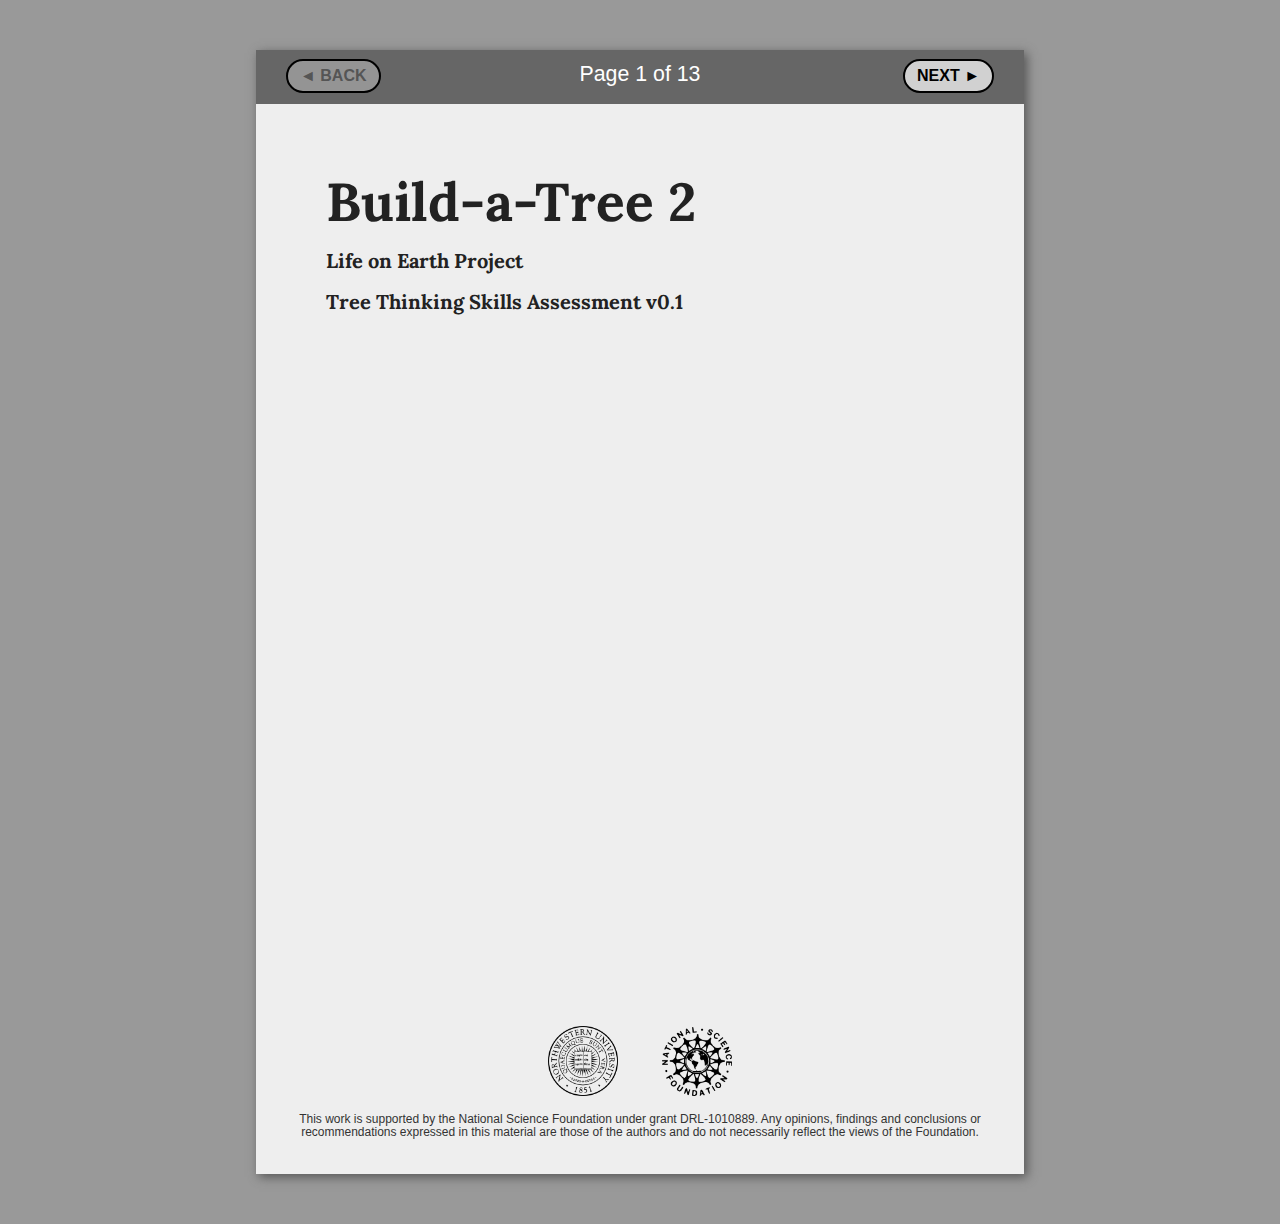
<file: bat/index.html>
<!DOCTYPE html> 
<html> 
<head> 
   <title>Build-a-Tree Assessment</title>
   <meta charset="utf-8">
   <meta name="apple-mobile-web-app-capable" content="yes">
   <meta name="viewport" content="initial-scale=1.0, maximum-scale=1.0, user-scalable=no">
   <script type="text/javascript" src="../js/main.js"></script>
   <link rel="stylesheet" href="../css/main.css" type="text/css">
   <link rel="stylesheet" href="../css/print.css" type="text/css" media="print">
   <link rel="stylesheet" href='http://fonts.googleapis.com/css?family=Lora:400,400italic,700,700italic' type='text/css'>
</head>

<body onload="startup();">
<!-- Dilemma of trait versus features (look at Mayers's questions) -->
<!--
It�s very important that you give your best answer to every question. Be sure to
provide an explanation for your answers when you�re asked to. Even if you�re not
sure of your answer, give the best explanation you can. We want to understand
how you think about these diagrams. -->

<div class="content">
   
   <button id="back-button" onclick="backPage();">&#x25C4; BACK</button>
   <button id="next-button" onclick="nextPage();">NEXT &#x25BA;</button>
   <div id="page-number">Page 1</div>

  <!-- Title page -->
   <div class="page">
      <h1 style="font-size: 40pt;">Build-a-Tree 2</h1>
      <h2>Life on Earth Project</h2>
      <h2>Tree Thinking Skills Assessment v0.1</h2>
         
      <div class="logos">
         <img src="../images/northwestern.png" style="width: 70px; margin: 20px;">
         <img src="../images/NSF.png" style="width: 70px; margin: 20px;">
      </div>
      
      <div class="footer">
         This work is supported by the National Science Foundation under grant
         DRL-1010889. Any opinions, findings and conclusions or recommendations
         expressed in this material are those of the authors and do not
         necessarily reflect the views of the Foundation. 
      </div>
   </div>
   
   
   <div class="page">
      <h1>Participant Information</h1>
      <table class="info-form">
         <tr>
            <td class="label"><label for="first-name">Today's Date</label></td>
            <td colspan="2"><input type="text" name="current-date" id="current-date" required="required"></td>
         </tr>
         <tr>
            <td class="label"><label for="first-name">First Name</label></td>
            <td colspan="2"><input type="text" placeholder="First" name="first-name" id="first-name" required="required"></td>
         </tr>
         <tr>
            <td class="label"><label for="student-id">Family ID</label></td>
            <td colspan="2"><input type="text" placeholder="" name="student-id" id="student-id" required="required"></td>
         </tr>
         <tr>
            <td class="label"><label for="age">Age</label></td>
            <td colspan="2"><input type="text" placeholder="" name="age" id="age" required="required"></td>
         </tr>
         <tr>
            <td class="label"><label for="grade-level">Grade</label></td>
            <td colspan="2">
               <select id="grade-level" name="grade-level" required="required">
                  <option value=""></option>
                  <option value="6">6th</option>
                  <option value="7">7th</option>
                  <option value="8">6th</option>
                  <option value="9">6th</option>
                  <option value="10">6th</option>
                  <option value="11">6th</option>
                  <option value="12">6th</option>
                  <option value="ugrad">Undergraduate</option>
                  <option value="other">Other</option>
               </select>
            </td>
         </tr>
         <tr>
            <td class="label"><label for="sex">Sex</label></td>
            <td colspan="2">
               <select id="sex" name="sex" required="required">
                  <option value=""></option>
                  <option value="F">Female</option>
                  <option value="M">Male</option>
               </select>
            </td>
         </tr>

         <tr>
            <td class="label"><label for="race-ethnicity">Race&nbsp;/&nbsp;Ethnicity</label></td>
            <td colspan="2">(check all that apply)</td>
         </tr>
         <tr>
            <td></td>
            <td>
               <input type="checkbox" name="race-ethnicity" value="mex">Native American<br>
               <input type="checkbox" name="race-ethnicity" value="mex">Pacific Islander<br>
               <input type="checkbox" name="race-ethnicity" value="mex">Asian American<br>
               <input type="checkbox" name="race-ethnicity" value="mex">White (Caucasian)<br>
            </td>
            <td>
               <input type="checkbox" name="race-ethnicity" value="mex">Mexican American or Chicano<br>
               <input type="checkbox" name="race-ethnicity" value="mex">Puerto Rican<br>
               <input type="checkbox" name="race-ethnicity" value="mex">Other Latin American<br>
               <input type="checkbox" name="race-ethnicity" value="mex">Black or African American<br>
            </td>
         </tr>
         <tr>
            <td class="label"><label for="other-race-ethnicity">Other</label></td>
            <td colspan="2"><input type="text" name="other-race-ethnicity" id="other-race-ethnicity"></td>
         </tr>
      </table>
   </div>
   
   

   <!-- Learning objectives -->
   <div class="page">
      <h1>
         Build-a-Tree 2: Learning Objectives
      </h1>
      <ol class="objectives">
         <li>All living things on Earth are related.</li>
         <li>All living things on Earth, <b>including humans</b>, are related.</li>
         <li>All living things on Earth are related because they share <b>ancestors</b> in common.</li>
         <li>Some kinds of living things are more closely related than others.</li>
         <li style="text-decoration: line-through;">Living things are more closely related if they share a more recent ancestor in common.</li>
         <li>Living things <b>inherit traits</b> from their ancestors.</li>
         <li>Some kinds of living things have <b>inherited traits</b> that others do not.</li>
         <li style="text-decoration: line-through;">Sometimes organisms that <b>look different</b> can be closely related.</li>
         <li style="text-decoration: line-through;">Sometimes organisms that <b>look similar</b> can be distantly related.</li>
         <li>Tree diagrams are used to represent evolutionary relationships among organisms.</li>
         <li style="text-decoration: line-through;">Branches in the tree represent points at which groups of organisms separated.</li>
         <li>All organisms connected "above" a branching point share inherited traits.</li>
         <li style="text-decoration: line-through;">Clades can be rotated around branching points without altering the meaning of the tree (i.e. the left-to-right ordering of tips is not important).</li>
      </ol>
   </div>
   
   
   <!-- PAGE 6, testing learning goals TS5 and ST1:
   TS5 - All organisms connected �above� a branching point share traits (revisit wording).
   ST1 - Evolutionary relationships are determined by traits that are shared by some
   groups of living things, and not by others. -->
   <div class="page">
      
      <div class="stimulus">
         A team of scientists working in Brazil found many different kinds of plants and
         animals. They made this picture of some of some of them.
         <img src="figures/figure4.1.png" style="width: 3.8in;" class="figure">
      
      <!-- this is an image of a cladogram with fruit trees, piranhas, lizards, sloths, and bats. -->   
      </div>
      
      
      <div class="item" id="item2.3">
         <div class="prompt">
            <b>Item 1a:</b> What do you think this picture shows?
         </div>
            
         <textarea id="item3" placeholder="Enter your response here"></textarea>
      </div>
      
      
      <div class="item" id="item2.4">
         <div class="prompt">
            <b>Item 1b:</b> What do you think the lines in this picture mean?
         </div>
            
         <textarea placeholder="Enter your response here"></textarea>
      </div>
      
      
      <div class="item" id="item2.9">
         <div class="prompt">
            <b>Item 1c:</b> Do you think that humans belong in this picture?  Why or why not?
         </div>
            
         <textarea id="item3" placeholder="Enter your response here"></textarea>
      </div>
      
   </div>
   
   <div class="page">
      
      <div class="stimulus">
         Consider the same picture that the team of scientists in Brazil made.
         
      <!-- this is an image of a cladogram with fruit trees, piranhas, lizards, sloths, and bats. -->   
         <img src="figures/figure4.1.png" style="width: 4in;" class="figure">
      </div>
      
      <div class="item" id="item2.5">
         <div class="prompt">
            <b>Item 2a:</b> Which of these living things have a <b>backbone</b>?
            <i>Check all that apply.</i>
         </div>
            
         <ol class="check-all three-columns">
            <li>None</li>
            <li>Fruit Trees</li>
            <li>Piranhas</li>
            <li>Lizards</li>
            <li>Sloths</li>
            <li>Bats</li>
         </ol>
      </div>
      

      <div class="item" id="item2.6">
         <div class="prompt">
            <b>Item 2b:</b> Which of these living things have an <b>amniotic sac</b>?
            <i>Check all that apply.</i>
         </div>
            
         <ol class="check-all three-columns">
            <li>None</li>
            <li>Fruit Trees</li>
            <li>Piranhas</li>
            <li>Lizards</li>
            <li>Sloths</li>
            <li>Bats</li>
         </ol>
      </div>     

      
      <div class="item" id="item2.7">
         <div class="prompt">
            <b>Item 2c:</b> Which of these living things have <b>DNA</b>?
            <i>Check all that apply.</i>
         </div>
            
         <ol class="check-all three-columns">
            <li>None</li>
            <li>Fruit Trees</li>
            <li>Piranhas</li>
            <li>Lizards</li>
            <li>Sloths</li>
            <li>Bats</li>
         </ol>
      </div>     
   </div>
   
   
   <div class="page">
      <div class="stimulus">
         Ancestors are parents, grandparents, great-grandparents, great-great
         grandparents, going back and back in time.
         
         Here are some ideas that other people had about ancestors of living things.
         
         How much do you disagree or agree with their ideas?
      </div>
      <div class="prompt">
      </div>

      <table class="likert">
         <tr>
            <td class="prompt"><b>Some people said that...</b></td>
            <th>Strongly<br>Agree</th>
            <th>Agree</th>
            <th>Neutral</th>
            <th>Disagree</th>
            <th>Strongly<br>Disagree</th>
         </tr>
         <tr>
            <td class="prompt">
               3a. RABBITS and LIZARDS had the same ancestor a long, long time ago.
            </td>
            <td></td> <td></td> <td></td> <td></td> <td></td>
         </tr>
         <tr>
            <td class="prompt">
               3b. HUMANS and MUSHROOMS had the same ancestor a long, long time ago.
            </td>
            <td></td> <td></td> <td></td> <td></td> <td></td>
         </tr>
         <tr>
            <td class="prompt">
               3c. MICE and RATS had the same ancestor a long, long time ago.
            </td>
            <td></td> <td></td> <td></td> <td></td> <td></td>
         </tr>
         <tr>
            <td class="prompt">
               3d. BEARS and SUNFLOWERS had the same ancestor a long, long time ago.
            </td>
            <td></td> <td></td> <td></td> <td></td> <td></td>
         </tr>
         <tr>
            <td class="prompt">
               3e. ALL living things had the same ancestor a long, long time ago.
            </td>
            <td></td> <td></td> <td></td> <td></td> <td></td>
         </tr>
      </table>
   </div>


   <!-- PAGE 1, testing learning goal TS1: Tree diagrams are used to
   represent evolutionary relationships among organisms.  -->   
   <div class="page">
      <div class="stimulus">
         Dr. Suarez studies insects. She showed this picture to some other
         scientists as part of a presentation.
         
         <!-- this is a picture of insects -->
         <img src="figures/figure1.1.png" style="width: 4in;" class="figure">
      </div>
      
      <div class="item" id="item1.1">
      
         <div class="prompt">
            <b>Item 4a:</b> What do you think Dr. Suarez is trying to communicate with this picture?
            <i>Check all that apply.</i>
         </div>
            
         <ol class="check-all">
            <li>Butterflies and fleas share traits that beetles and fleas do not share.</li>
            <li>Some of these insects look similar to one another.</li>
            <li>All of these insects share an ancestor in common.</li>
            <li>Some of these insects eat other types of insects.</li>
            <li>Flies, fleas, and butterflies all have silky glands.</li>
            <li>All of these insects are about the same size.</li>
         </ol>
         
         
         <div class="prompt">
            <b>Item 4b:</b> Based on this picture, which two types of insect are most closely related?
         </div>
         
         <ol class="check-one two-columns">
            <li>Flies and Beetles</li>
            <li>Flies and Termites</li>
            <li>Flies and Dragonflies</li>
            <li>Flies and Butterflies</li>
         </ol>
      </div>
   </div>
   
      <!-- page 2, testing learning goals TS2 and SA9 primarily and TS3 secondarily:
      TS2- Branches in the tree represent points at which groups of organisms separated.
      SA9 - Some kinds of living things are more closely related than others.
      TS3 - Groups of different kinds of living things are more closely related if they share a
      more recent common ancestor.
      -->   
   <div class="page">
      
      <div class="stimulus">
         This picture shows some types of animals. 

         <img src="figures/figure3.2.png" style="width: 5in;" class="figure">
      </div>
      
      <div class="prompt">
         <b>Item 5a:</b> Based on this picture, which two types of animals are most closely related?
      </div>
         
      <ol class="check-one two-columns">
         <li>Rodents and Sharks</li>
         <li>Rodents and Ray-finned Fishes</li>
         <li>Rodents and Amphibians</li>
         <li>Rodents and Crocodiles</li>
      </ol>
      
      <div class="prompt">
         <b>Item 5b:</b> According to the picture, which of the following traits do Amphibians have?
         <i>Check all that apply.</i>
      </div>
         
      <ol class="check-all two-columns">
         <li>Four limbs</li>
         <li>Hair</li>
         <li>Amniotic egg</li>
         <li>Two post-orbital fenestrae</li>
         <li>Vertebrae</li>
         <li>Bony skeleton</li>
      </ol>
      
   </div>
   

   
   
   <div class="page">
      
      <div class="stimulus">
         Here is the same picture again.
         <img src="figures/figure3.2.png" style="width: 5in;" class="figure">
      </div>
      
      <div class="prompt">
         <b>Item 6a:</b> What is a picture like this useful for?
      </div>
      
      <ol class="check-one">
         <li>Showing evolutionary relationships</li>
         <li>Showing food webs</li>
         <li>Showing endangered species</li>
         <li>Showing natural habitats</li>
      </ol>
      
      <div class="prompt">
         <b>Item 6b:</b> Which of the following traits is NOT shared by Amphibians and Birds? 
      </div>
         
      <ol class="check-one two-columns">
         <li>Amniotic egg</li>
         <li>Four limbs</li>
         <li>Bony skeleton</li>
         <li>Vertebrae</li>
      </ol>
         
      <div class="prompt">
         <b>Item 6c:</b> Which of the following TWO traits are shared by both Amphibians and Birds?
      </div>
         
      <ol class="check-one two-columns">
         <li>Bony skeleton and amniotic egg</li>
         <li>Four limbs and hair</li>
         <li>Bony skeleton and four limbs</li>
         <li>Hair and two post-orbital fenestrae</li>
      </ol>
   </div>
   
   <!-- PAGE 4, testing learning goals ST1, ST2, and TS5:
   ST1 - Evolutionary relationships are determined by traits that are shared by some groups of
   living things and not others.
   ST2 - Traits are inherited from shared ancestors (homologous characters; synapomorphies).
   TS5 - All organisms "above" a branching point share traits.-->   
   <div class="page">
      
      <div class="stimulus">
         We asked some other people: <i>Why do Rabbits and Rodents both have hair?</i> <br>         
      </div>
      
      <div class="stimulus" style="text-align: center;">
         <img src="figures/rabbit.png" style="margin: 20px;">
         <img src="figures/rat.png" style="margin: 20px;">
      </div>

      <div class="prompt">
         How much do you agree or disagree with each of their ideas below?
      </div>
      
      <table class="likert">
         <tr>
            <td class="prompt"><b>Some people said:</b></td>
            <th>Strongly<br>Agree</th>
            <th>Agree</th>
            <th>Neutral</th>
            <th>Disagree</th>
            <th>Strongly<br>Disagree</th>
         </tr>
         <tr>
            <td class="prompt">
               7a. Someone or some thing created rabbits and rodents with hair.
            </td>
            <td></td> <td></td> <td></td> <td></td> <td></td>
         </tr>
         <tr>
            <td class="prompt">
               7b. Rabbits and rodents had an ancestor in common that had hair.
            </td>
            <td></td> <td></td> <td></td> <td></td> <td></td>
         </tr>
         <tr>
            <td class="prompt">
               7c. Rabbits and rodents have hair because they are mammals and all mammals have hair.
            </td>
            <td></td> <td></td> <td></td> <td></td> <td></td>
         </tr>
         <tr>
            <td class="prompt">
               7d. Rabbits and rodents are actually not related, they both developed hair independently.
            </td>
            <td></td> <td></td> <td></td> <td></td> <td></td>
         </tr>
         <tr>
            <td class="prompt">
               7e. Rabbits and rodents both need hair to survive.
            </td>
            <td></td> <td></td> <td></td> <td></td> <td></td>
      </table>
   </div>
   

   
   <!-- PAGE 5, testing learning goal TS4 primarily, TS2 secondarily:
   TS4 - Clades can be rotated around separation points without altering the
   meaning of the tree (i.e. the left-to-right ordering of tips is not important.
   TS2 - Branches in the tree represent points at which groups of organisms separated.)-->
   <div class="page">
      
      <div class="stimulus">
         Look at this picture.
         
         <!-- this is a picture of a cladogram with a jellyfish, goldfish, lizard, alligator
         and pigeon-->
         <img src="figures/figure2.1.png" style="width: 3in;" class="figure">
      </div>
      
      <div class="item" id="item2.2">
         <div class="prompt">
               <b>Item 8:</b> Which of the following pictures shows the exact same <i>relationships</i>?
         </div>
            
         <ol class="check-one two-columns">
            
         <!-- these are all pictures cladograms depicting a jellyfish, goldfish, lizard, alligator
         and pigeon-->
            <li><img src="figures/figure2.2.png" style="width: 2in;"></li>
            <li><img src="figures/figure2.3.png" style="width: 2in;"></li>
            <li><img src="figures/figure2.4.png" style="width: 2in;"></li>
            <li><img src="figures/figure2.5.png" style="width: 2in;"></li>
            <li><img src="figures/figure2.6.png" style="width: 2in;"></li>
         </ol>
      </div>
   </div>
   
   
   <!-- PAGE 8, testing learning goals ST6 and ST5:
   ST6 - Sometimes organisms that look similar can be distantly related (homoplastic characters).
   ST5 - Sometimes organisms that look different can be closely related.-->
   <div class="page">
      
      <div class="stimulus">
         This is a picture of a shark, dolphin, and moose. 
         <img src="figures/figure5.1.png" style="width: 5.5in;" class="figure">

         We asked some other people: "How are dolphins, shark, and moose related?" <br>
         <i>How much do you disagree or agree with their ideas?</i>
      </div>
      
      <table class="likert">
         <tr>
            <td class="prompt"><b>Some people said that...</b></td>
            <th>Strongly<br>Agree</th>
            <th>Agree</th>
            <th>Neutral</th>
            <th>Disagree</th>
            <th>Strongly<br>Disagree</th>
         </tr>
         <tr>
            <td class="prompt">
            9a. Dolphins and sharks are most closely related because they live in the
            sea and look similar to one another.
            </td>
            <td></td> <td></td> <td></td> <td></td> <td></td>
         </tr>
         <tr>
            <td class="prompt">
            9b. Moose and dolphins are most closely related because they share
            traits like mammary glands and hair.
            </td>
            <td></td> <td></td> <td></td> <td></td> <td></td>
         </tr>
         <tr>
            <td class="prompt">
            9c. Moose and dolphins are NOT related.
            </td>
            <td></td> <td></td> <td></td> <td></td> <td></td>
         </tr>
         <tr>
            <td class="prompt">
            9d. Moose and dolphins are most closely related because they have a more
            recent common ancestor than dolphins and sharks.
            </td>
            <td></td> <td></td> <td></td> <td></td> <td></td>
         </tr>
         <tr>
            <td class="prompt">
            9e. Dolphins, sharks, and moose did not evolve from a common ancestor.
            </td>
            <td></td> <td></td> <td></td> <td></td> <td></td>
         </tr>
         <tr>
            <td class="prompt">
            9f. Dolphins, sharks, and moose were all created around the same time.
            </td>
            <td></td> <td></td> <td></td> <td></td> <td></td>
         </tr>
         <tr>
            <td class="prompt">
            9g. Dolphins, sharks, and moose are all related because all living things
            on Earth are related. 
            </td>
            <td></td> <td></td> <td></td> <td></td> <td></td>
         </tr>
      </table>
   </div>

      <!-- page 9, testing learning goals TS2 and TS3:
      TS2 - Branches in the tree represent points at which groups of organisms separated.
      TS3 - Groups of different kinds of living things are more closely related if they share
      a more recent common ancestor.-->
   <!--
   <div class="page">
      
      <div class="stimulus">
         Consider four types of animals: A, B, C, and D.
         <ul>
            <li>A and B shared an ancestor in common 1.5 million years ago.</li>
            <li>C shared an ancestor with A and B over 10 million years ago.</li>
            <li>D shared an ancestor with A, B, and C over 80 million years ago.</li>
         </ul>
      </div>
      <div class="prompt">
         <b>Item 10a:</b> Using this information, which picture shows the correct
         relationships for these animals?
      </div>
      <ol class="check-one two-columns">
         <li><img src="figures/figure6.1.png" style="width: 150px;"></li>
         <li><img src="figures/figure6.2.png" style="width: 150px;"></li>
         <li><img src="figures/figure6.3.png" style="width: 150px;"></li>
         <li><img src="figures/figure6.4.png" style="width: 150px;"></li>
      </ol>
   </div>      
   -->

   <div class="page">
      <h1>All finished!</h1>
      <h2>Thanks again for helping us test our exhibit.</h2>
   </div>
   
   
   <div id="status">Saving...</div>
</div>
   
</body>
</html>
</file>
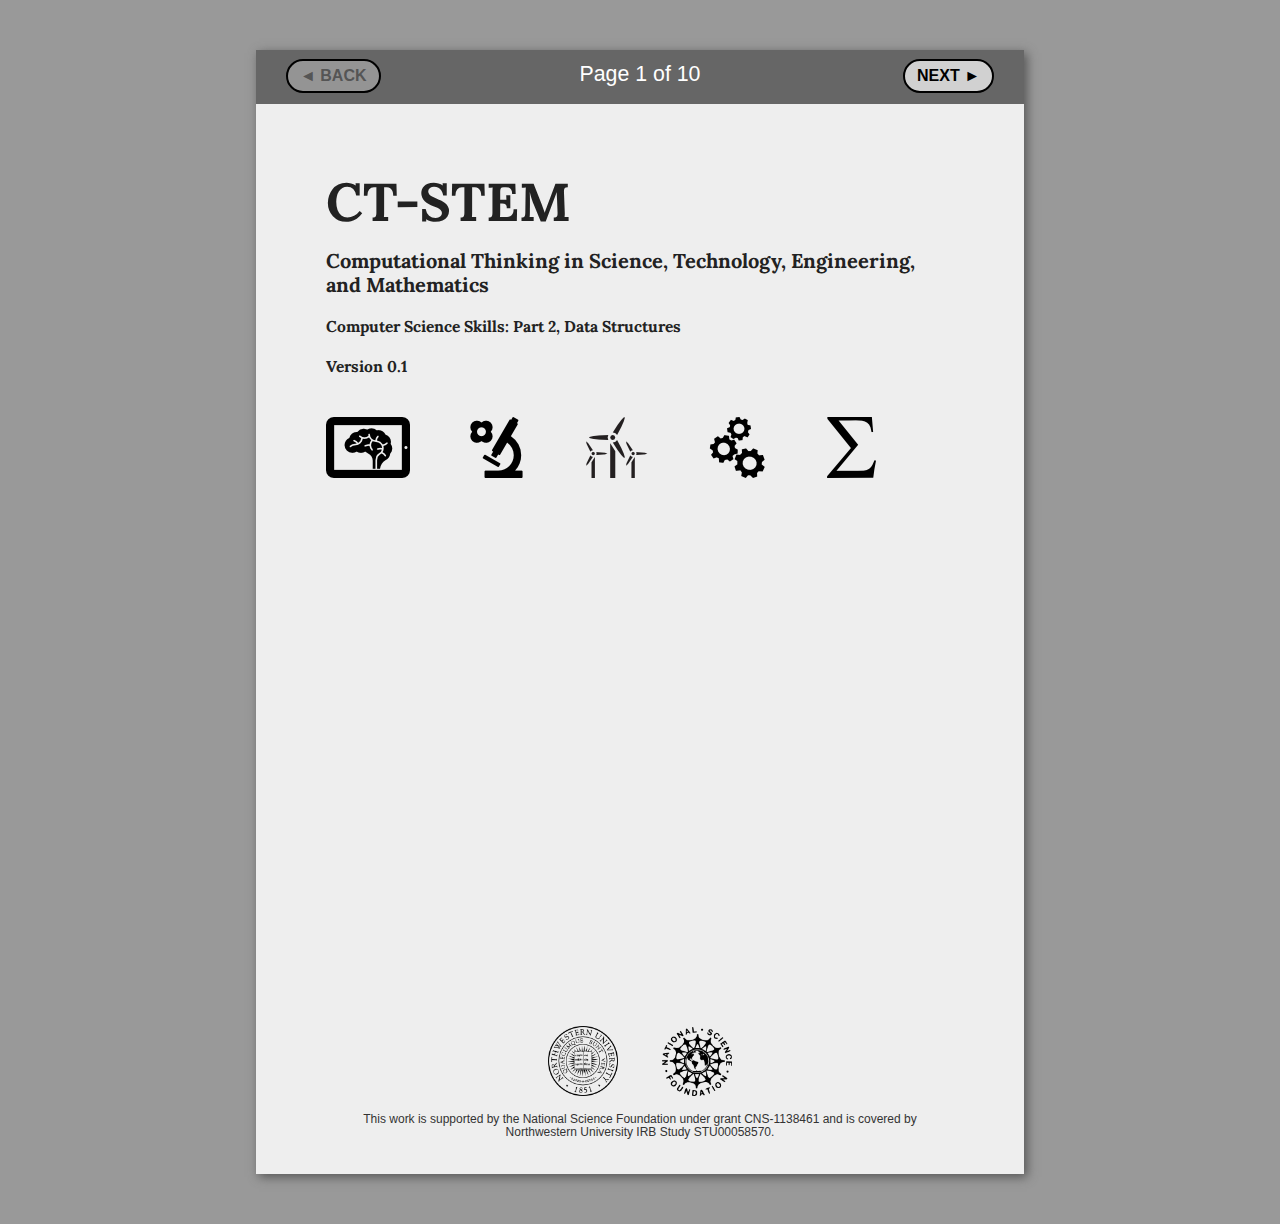
<file: ct-stem/cs2.html>
<!DOCTYPE html> 
<html> 
<head> 
   <title>CT-STEM Assessment</title>
   <meta charset="utf-8">
   <meta name="apple-mobile-web-app-capable" content="yes">
   <meta name="viewport" content="initial-scale=1.0, maximum-scale=1.0, user-scalable=no">
   <script type="text/javascript" src="../js/main.js"></script>
   <link rel="stylesheet" href="../css/main.css" type="text/css">
   <link rel="stylesheet" href="../css/print.css" type="text/css" media="print">
   <link rel="stylesheet" href='http://fonts.googleapis.com/css?family=Lora:400,400italic,700,700italic' type='text/css'>
</head>

<body onload="startup();">

<div class="content">
   
   <button id="back-button" onclick="backPage();">&#x25C4; BACK</button>
   <button id="next-button" onclick="nextPage();">NEXT &#x25BA;</button>
   <div id="page-number">Page 1</div>

  <!-- Title page -->
   <div class="page">
      <h1 style="font-size: 40pt;">CT-STEM</h1>
      <h2>Computational Thinking in Science, Technology, Engineering, and Mathematics</h2>
      <h3>Computer Science Skills: Part 2, Data Structures</h3>
      <h3>Version 0.1</h3>  <br>
      <img src="figures/logo.png">
         
      <div class="logos">
         <img src="../images/northwestern.png" style="width: 70px; margin: 20px;">
         <img src="../images/NSF.png" style="width: 70px; margin: 20px;">
      </div>
      
      <div class="footer">
         This work is supported by the National Science Foundation under grant
         CNS-1138461 and is covered by <br>Northwestern University IRB Study STU00058570.
      </div>
   </div>
   
   
<!-- ======================================================================= -->   
   <div class="page">
      <h1>Student Information</h1>
      <table class="info-form">
         <tr>
            <td class="label"><label for="first-name">First Name</label></td>
            <td colspan="2"><input type="text" placeholder="First" name="first-name" id="first-name" required="required"></td>
         </tr>
         <tr>
            <td class="label"><label for="last-name">Last Name</label></td>
            <td colspan="2"><input type="text" placeholder="Last" name="last-name" id="last-name" required="required"></td>
         </tr>
         <tr>
            <td class="label"><label for="first-name">Email</label></td>
            <td colspan="2"><input type="email" placeholder="name@myemail.com" name="email" id="email"></td>
         </tr>
         <tr>
            <td class="label"><label for="student-id">Student ID</label></td>
            <td colspan="2"><input type="text" placeholder="" name="student-id" id="student-id" required="required"></td>
         </tr>
         <tr>
            <td class="label"><label for="school-name">School Name</label></td>
            <td colspan="2"><input type="text" placeholder="" name="school-name" id="school-name" required="required"></td>
         </tr>
         <tr>
            <td class="label"><label for="grade-level">Grade</label></td>
            <td colspan="2">
               <select id="grade-level" name="grade-level" required="required">
                  <option value=""></option>
                  <option value="6">6th</option>
                  <option value="7">7th</option>
                  <option value="8">6th</option>
                  <option value="9">6th</option>
                  <option value="10">6th</option>
                  <option value="11">6th</option>
                  <option value="12">6th</option>
                  <option value="ugrad">Undergraduate</option>
                  <option value="other">Other</option>
               </select>
            </td>
         </tr>
         <tr>
            <td class="label"><label for="birthdate">Date of Birth</label></td>
            <td colspan="2"><input type="text" placeholder="mm/dd/yyyy" pattern="[0-9]{2}/[0-9]{2}/[0-9]{4}" name="birthdate" id="birthdate" required="required"></td>
         </tr>
         <tr>
            <td class="label"><label for="sex">Sex</label></td>
            <td colspan="2">
               <select id="sex" name="sex" required="required">
                  <option value=""></option>
                  <option value="F">Female</option>
                  <option value="M">Male</option>
               </select>
            </td>
         </tr>

         <tr>
            <td class="label"><label for="race-ethnicity">Race&nbsp;/&nbsp;Ethnicity</label></td>
            <td colspan="2">(check all that apply)</td>
         </tr>
         <tr>
            <td></td>
            <td>
               <input type="checkbox" name="race-ethnicity" value="mex">Native American<br>
               <input type="checkbox" name="race-ethnicity" value="mex">Pacific Islander<br>
               <input type="checkbox" name="race-ethnicity" value="mex">Asian American<br>
               <input type="checkbox" name="race-ethnicity" value="mex">White (Caucasian)<br>
            </td>
            <td>
               <input type="checkbox" name="race-ethnicity" value="mex">Mexican American or Chicano<br>
               <input type="checkbox" name="race-ethnicity" value="mex">Puerto Rican<br>
               <input type="checkbox" name="race-ethnicity" value="mex">Other Latin American<br>
               <input type="checkbox" name="race-ethnicity" value="mex">Black or African American<br>
            </td>
         </tr>
         <tr>
            <td class="label"><label for="other-race-ethnicity">Other</label></td>
            <td colspan="2"><input type="text" name="other-race-ethnicity" id="other-race-ethnicity"></td>
         </tr>
      </table>
   </div>
 

<!-- ======================================================================= -->   
   <div class="page">
      <h2>Data Structures</h2>
      <p>
         In computer programming, a <u>data structure</u> is a way of organizing
         information. There are many different kinds of data
         structures, but two of the most fundamental data structures are <u>lists</u>
         and <u>lookup tables</u>. For this test, you will read a brief
         description of these two data structures and then answer some questions
         about them. <br>
         <b>Even if you've never done any computer programming before, there are
         important clues on this page that will help you answer the questions.</b>
      </p>
      
      <!-- add visualization of structures -->
      <h2>Lists</h2>
      <p>
         A <u>list</u>  is a type of data structure that stores information in a
         sequence in a computer's memory. For example, if you wanted a computer
         program to keep track of items in an online shopping cart, you might
         place each item in a list. 
      </p>
      <div style="text-align: center;">
         <img src="figures/list.png" style="width: 400px;">
      </div>
      <p>
         A list is a good data structure if you need to process many items
         one at a time. It is also efficient to retrieve the item stored at a
         particular position in the list. For example, this computer code would
         get the item at position 4 in the shopping cart.
         <pre>
            print shopping-cart[4] </pre>
      </p>
      <p>
         However, lists are not efficient for searching for an item if you
         don't know its position ahead of time. To search in a list
         you would have to write a program to examine every item, one at a time.
      </p>
      
      <h2>Lookup Tables</h2>
      <p>
         <img src="figures/map.png" style="float: right; width: 150px; margin-left: 10px;">
         A <u>lookup table</u> is a type of data structure that stores items by
         names (or key) rather than by position.
         
         Each entry in a lookup table consists of a key and a value.
         
         For example, you might want to store the cost of each item in your
         shopping cart. This computer code would print out the cost of an apple
         in your cart.
         <pre>
            print shopping-cart["apple"]
         </pre>
         With a lookup table it is efficient to find an item by its name.
         However, unlike a list, the items are not stored in any particular
         order.
      </p>
   </div>
   

   
<!-- ======================================================================= -->   
   <div class="page">
      
      <div class="stimulus">
         <img src="figures/test_tube.png" style="float: right; margin-left: 10px;">
         <b>Item 1a:</b> A scientist is studying the acidity of sea water.
         She has entered 500 measurements into a computer over the past year.
         If she wants to know the minimum, maximum, and average value of all
         of her measurements, what data structure should she use and why?
      </div>
      
      <ol class="check-one">
         <li>A list because the order of the measurements is important.</li>
         <li>A lookup table because it is efficient to look up a measurement by its name or key value.</li>
         <li>A list because it is good for processing each measurement one at a time.</li>
         <li>A lookup table because the order of the measurements is not important.</li>
      </ol>
      
      <br><br><br>
      <div class="stimulus">
         <img src="figures/stars.png" style="float: right; margin-left: 20px;">
         <b>Item 1b:</b> An astrophysicist need to be able to efficiently find the mass of
         different stars based on their names. She has a dataset of over
         300,000 stars. Which data structure should she use to store this
         information and why?
      </div>

      <ol class="check-one">
         <li>A list because the order of the stars is important.</li>
         <li>A lookup table because it is efficient to look up a star by its name or key value.</li>
         <li>A list because it is good for processing each value one at a time.</li>
         <li>A lookup table because the order of the values is not important.</li>
      </ol>
      
   </div>



   
<!-- ======================================================================= -->   
   <div class="page">
      
      <div class="stimulus">
         <img src="figures/flower.png" style="float: right; margin-left: 20px;">
         <b>Item 2:</b> A biologist is studying the flowering times of different plants
         based on environmental conditions. He wants to know how many plants in
         his greenhouse flowered in the first 10 days of his study, so he wrote
         this computer program:
         <pre>
            var count = 0
            for i from 0 to flower_times.length:
               if flower_times[i] &lt;= 10 then:
                  count = count + 1
            print count
         </pre>
      </div>
      
      <div class="prompt">
         Looking at his program, which data structure did he use?
      </div>
         
      <ol class="check-one">
         <li>A lookup table because he's looking up each item by name.</li>
         <li>A list because he's looking up each item by position.</li>
         <li>A lookup table because the order of the items is not important.</li>
         <li>A lookup table because lists are not efficient for searching for items if you don't know their posistions ahead of time.</li>
      </ol>
   </div>
   

   
   
<!-- ======================================================================= -->   
   <div class="page">
      
      <p>
         Data structures can be <u>nested</u>. This means that one data
         structure can contain another. For example, a list could contain other
         lists, a list could contain lookup tables, a lookup table could contain
         lists, and so on. For many any interesting problem, scientists will
         make use of nested data structures. 
      </p>
      <br>
      <br>

      <div class="stimulus">
         <img src="figures/blood_pressure.png" style="float: right; margin-left: 20px;">
         A team of researchers is studying the effects of a new
         drug on patients with heart disease. Each patient is represented with a
         coded ID number (for example "AR-00138"). Once every month, patients
         record their blood pressure and upload it to a database.
      </div>
      <br>
         
      <div class="prompt">
         <b>Item 3:</b> What data structure should the researchers use to
         efficiently see how any one patient's blood pressure has changed over
         time?
      </div>
      
      <ol class="check-one">
         <li>A list with one item for each patient. Each item in the list is
         another list that contains blood pressure readings for that
         patient.</li>
         <li>A lookup table with one item for each patient ID number. Each item
         in the lookup table is a list of blood pressure readings for that
         patient.</li>
         <li>A list with one item for each reading taken in the study. Each item
         is a lookup table from patient ID number to blood pressure
         reading.</li>
         <li>A lookup table with one item for each blood pressure value taken
         during the study. Each item is a list of patient ID numbers that had
         that blood pressure value.</li>
      </ol>
   </div> 
      

   
<!-- ======================================================================= -->   
   <div class="page">
      <div class="stimulus">
         <img src="figures/earthquake.png" style="float: right; margin-left: 20px;">
         A civil engineer is using a computer simulation to test how well different building materials
         withstand earthquakes. She wrote this computer program to find out how frequenly brick materials
         failed in an earthquake.
      </div>

      <pre>
         var failures = 0
         for each test in materials["brick"]:
            if test &lt; 0.85 then:
               failures = failures + 1
         print failures
      </pre>
      
      <div class="prompt">
         <b>Item 4:</b> What data structures is she using?
      </div>
      <ol class="check-one">
         <li>A lookup table that contains a list of test results for each material.</li>
         <li>A list that contains a list of test results for each material.</li>
         <li>A lookup table that contains a lookup table of test results for each material.</li>
         <li>A list that contains a lookup table of test results for each material.</li>
      </ol>
   </div>
   

   
<!-- ======================================================================= -->   
   <div class="page">
      <div class="stimulus">
         A biologist is studying the beak sizes of a type of finch living on a
         small island. A sample of his data is shown below.
         <style>
            table.data-table {
               border: 1px solid black;
               width: 4in;
               padding: 10px;
               margin: 20px 0 20px 80px;
               background-color: white;
            }
            table.data-table td, th {
               text-align: center;
            }
         </style>
         <table class="data-table">
            <tr>
               <th>Year</th>
               <th>Month</th>
               <th>Finch_ID</th>
               <th>Sex</th>
               <th>Beak_Size (mm)</th>
            </tr>
            <tr> <td>2008</td> <td>01</td> <td>F113</td> <td>Male</td> <td>10</td> </tr>
            <tr> <td>2008</td> <td>01</td> <td>F119</td> <td>Male</td> <td>6.2</td> </tr>
            <tr> <td>2008</td> <td>02</td> <td>F215</td> <td>Female</td> <td>11.1</td> </tr>
            <tr> <td>2008</td> <td>03</td> <td>F085</td> <td>Female</td> <td>4.9</td> </tr>
            <tr> <td>2008</td> <td>03</td> <td>F072</td> <td>Female</td> <td>6.6</td> </tr>
            <tr> <td>2008</td> <td>03</td> <td>F115</td> <td>Male</td> <td>6.8</td> </tr>
            <tr> <td>2008</td> <td>05</td> <td>F022</td> <td>Female</td> <td>10.2</td> </tr>
            <tr> <td colspan="5"> ... </td> </tr>
         </table>
         
         He wrote this program to help understand his data:
         <pre>
            var sum = 0
            var count = 0
            for each row in table:
               if (row.Year = 2008) and (row.Sex = "Male") then:
                  sum = sum + row.Beak_Size
                  count = count + 1
                  
            print sum / count
         </pre>
      </div>

      <div class="prompt">
         What does this program do?
      </div>
      <ol class="check-one">
         <li>Counts all finches measured in 2008</li>
         <li>Counts all male finches measured in 2008.</li>
         <li>Computes the standard deviation of male finch beak size in 2008.</li>
         <li>Calculates the average beak size of all male finches measured in 2008.</li>
      </ol>
   </div>

   
   <div class="page">
      <div class="stimulus">
         The same biologist wants to know the maximum beak size of all finches
         from 2008 to 2010. He wrote this program, but it's not working correctly.
         <pre>
   Line 1:     var maximum = 0
   Line 2:     for each row in table:
   Line 3:        if (row.Year &gt;= 2008) or (row.Year &lt;= 2010) then:
   Line 4:           if (row.Beak_Size)
   Line 5:              maximum = row.Beak_Size &gt; maximum
   Line 6:     print maximum
         </pre>
      </div>

      <div class="prompt">
         Which line number has the problem?
      </div>
      <ol class="check-one">
         <li>Line 2</li>
         <li>Line 3</li>
         <li>Line 4</li>
         <li>Line 5</li>
      </ol>
      <br>
      <br>
      <div class="prompt">
         Rewrite the line to fix the problem.
      </div>
      <textarea id="item3" placeholder="Enter your response here"></textarea>
   </div>
   
   
   <div class="page">
      <h1>Congratulations!</h1>
      <h2>You're finished. Use any remaining time to go back and check your answers.</h2>
   </div>
</div>


   
</body>
</html>
</file>
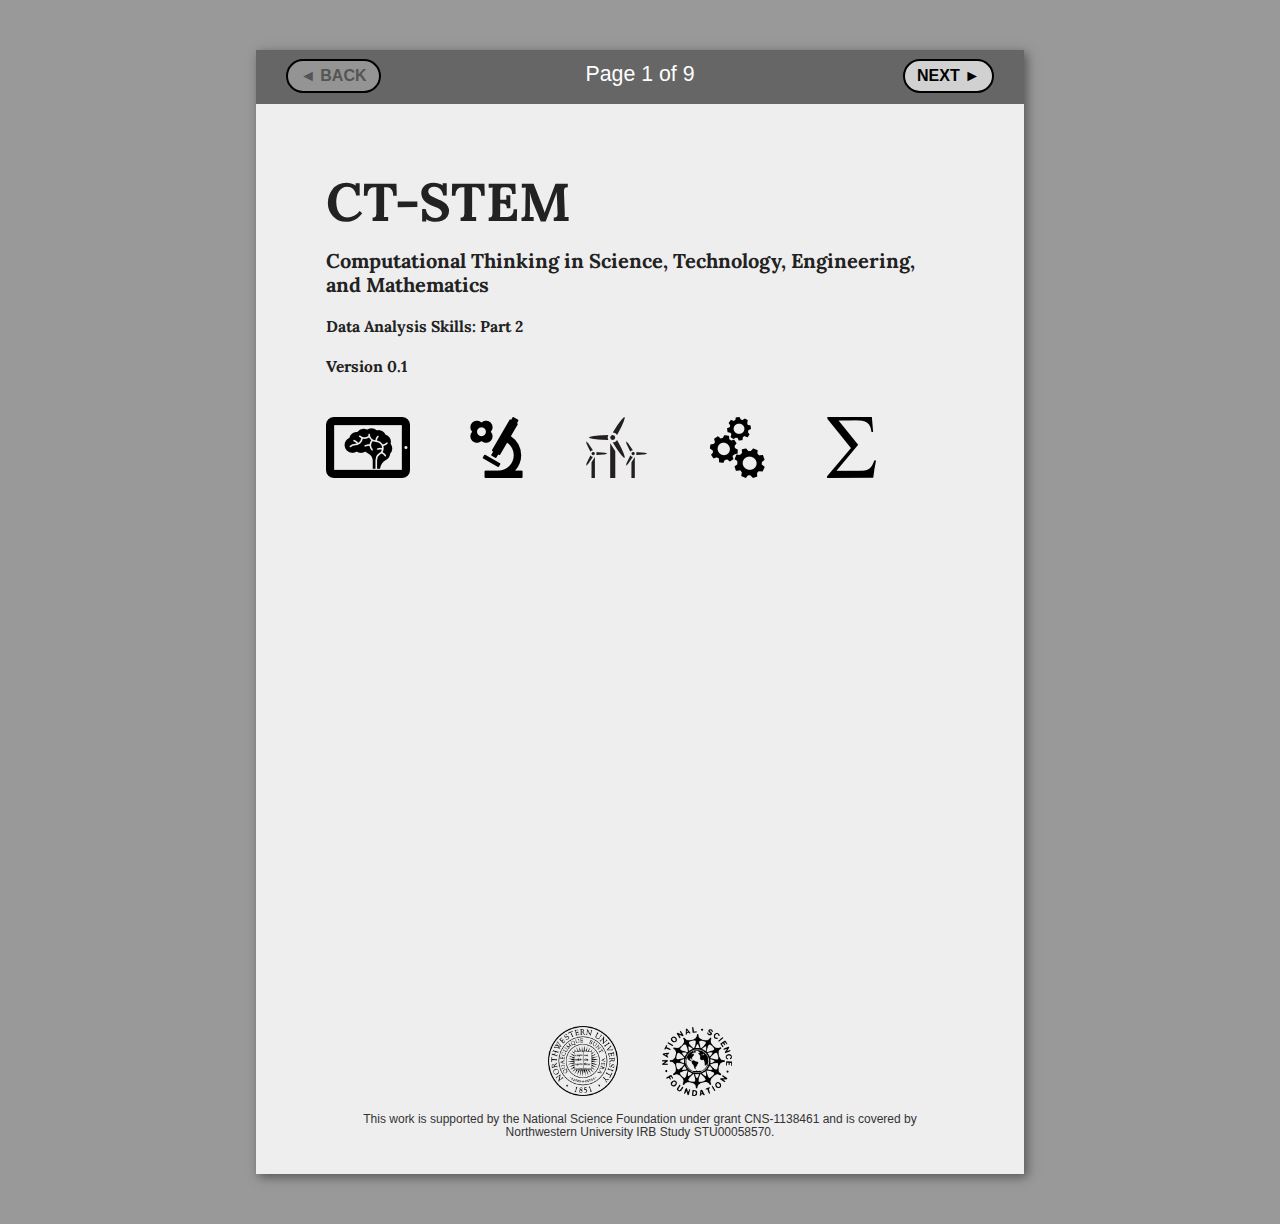
<file: ct-stem/da2.html>
<!DOCTYPE html> 
<html> 
<head> 
   <title>CT-STEM Assessment (DA2)</title>
   <meta charset="utf-8">
   <meta name="apple-mobile-web-app-capable" content="yes">
   <meta name="viewport" content="initial-scale=1.0, maximum-scale=1.0, user-scalable=no">
   <script type="text/javascript" src="../js/main.js"></script>
   <link rel="stylesheet" href="../css/main.css" type="text/css">
   <link rel="stylesheet" href="../css/print.css" type="text/css" media="print">
   <link rel="stylesheet" href='http://fonts.googleapis.com/css?family=Lora:400,400italic,700,700italic' type='text/css'>
      
   <!-- This loads all the code for the javascript charts used in this assessmnet -->
   <script type="text/javascript" src="https://www.google.com/jsapi"></script>
   <script type="text/javascript" src="js/HDI.js"></script>
   <style>
      .mograph {
         width: 500px;
         height: 280px;
         padding: 20px;
         background-color: white;
         margin: 25px 0;
         background-position: 20px 20px;
         background-repeat: no-repeat;
      }
   </style>
</head>

<body onload="startup();">

<div class="content">
   
   <button id="back-button" onclick="backPage();">&#x25C4; BACK</button>
   <button id="next-button" onclick="nextPage();">NEXT &#x25BA;</button>
   <div id="page-number">Page 1</div>

   
   
<!-- ======================================================================= -->
<!-- ==  TITLE PAGE                                                       == -->
<!-- ======================================================================= -->
   <div class="page">
      <h1 style="font-size: 40pt;">CT-STEM</h1>
      <h2>Computational Thinking in Science, Technology, Engineering, and Mathematics</h2>
      <h3>Data Analysis Skills: Part 2</h3>
      <h3>Version 0.1</h3>  <br>
      <img src="figures/logo.png">
         
      <div class="logos">
         <img src="../images/northwestern.png" style="width: 70px; margin: 20px;">
         <img src="../images/NSF.png" style="width: 70px; margin: 20px;">
      </div>
      
      <div class="footer">
         This work is supported by the National Science Foundation under grant
         CNS-1138461 and is covered by <br>Northwestern University IRB Study STU00058570.
      </div>
   </div>
   
   
<!-- ======================================================================= -->
<!-- ==  STUDENT LOGIN PAGE                                               == -->
<!-- ======================================================================= -->
   <div class="page">
      <h1>Student Information</h1>
      <table class="info-form" style="width: 6in;">
         <tr>
            <td class="label"><label for="first-name">First Name</label></td>
            <td colspan="2"><input type="text" placeholder="First" name="first-name" id="first-name" required="required"></td>
         </tr>
         <tr>
            <td class="label"><label for="last-name">Last Name</label></td>
            <td colspan="2"><input type="text" placeholder="Last" name="last-name" id="last-name" required="required"></td>
         </tr>
         <tr>
            <td class="label"><label for="first-name">Email</label></td>
            <td colspan="2"><input type="email" placeholder="name@myemail.com" name="email" id="email"></td>
         </tr>
         <tr>
            <td class="label"><label for="student-id">Student ID</label></td>
            <td colspan="2"><input type="text" placeholder="" name="student-id" id="student-id" required="required"></td>
         </tr>
         <tr>
            <td class="label"><label for="school-name">School Name</label></td>
            <td colspan="2"><input type="text" placeholder="" name="school-name" id="school-name" required="required"></td>
         </tr>
         <tr>
            <td class="label"><label for="grade-level">Grade</label></td>
            <td colspan="2">
               <select id="grade-level" name="grade-level" required="required">
                  <option value=""></option>
                  <option value="6">6th</option>
                  <option value="7">7th</option>
                  <option value="8">6th</option>
                  <option value="9">6th</option>
                  <option value="10">6th</option>
                  <option value="11">6th</option>
                  <option value="12">6th</option>
                  <option value="ugrad">Undergraduate</option>
                  <option value="other">Other</option>
               </select>
            </td>
         </tr>
         <tr>
            <td class="label"><label for="birthdate">Date of Birth</label></td>
            <td colspan="2"><input type="text" placeholder="mm/dd/yyyy" pattern="[0-9]{2}/[0-9]{2}/[0-9]{4}" name="birthdate" id="birthdate" required="required"></td>
         </tr>
         <tr>
            <td class="label"><label for="sex">Sex</label></td>
            <td colspan="2">
               <select id="sex" name="sex" required="required">
                  <option value=""></option>
                  <option value="F">Female</option>
                  <option value="M">Male</option>
               </select>
            </td>
         </tr>

         <tr>
            <td class="label"><label for="race-ethnicity">Race&nbsp;/&nbsp;Ethnicity</label></td>
            <td colspan="2">(check all that apply)</td>
         </tr>
         <tr>
            <td></td>
            <td>
               <input type="checkbox" name="race-ethnicity" value="mex">Native American<br>
               <input type="checkbox" name="race-ethnicity" value="mex">Pacific Islander<br>
               <input type="checkbox" name="race-ethnicity" value="mex">Asian American<br>
               <input type="checkbox" name="race-ethnicity" value="mex">White (Caucasian)<br>
            </td>
            <td>
               <input type="checkbox" name="race-ethnicity" value="mex">Mexican American or Chicano<br>
               <input type="checkbox" name="race-ethnicity" value="mex">Puerto Rican<br>
               <input type="checkbox" name="race-ethnicity" value="mex">Other Latin American<br>
               <input type="checkbox" name="race-ethnicity" value="mex">Black or African American<br>
            </td>
         </tr>
         <tr>
            <td class="label"><label for="other-race-ethnicity">Other</label></td>
            <td colspan="2"><input type="text" name="other-race-ethnicity" id="other-race-ethnicity"></td>
         </tr>
      </table>
   </div>
 

 
 
<!-- ======================================================================= -->
<!-- ==  INTRODUCTION                                                     == -->
<!-- ======================================================================= -->
   <div class="page">
      <h2>The Human Development Index</h2>
      <p>
         <img src="figures/world.png" style="float: right; width: 200px; margin-left: 20px;">
         There are 196 countries in the world, and the quality of life for people in
         these contries can vary dramatically. Every year the United Nations ranks
         countries according to health, education, and living standards. These
         rankings are combined into a single measure of societal well being called the
         Human Development Index (HDI).
      </p>
      
      <h2>HDI Visualization</h2>
      <p>
         Two important factors that contribute to a country's Human Development
         Index are life expectancy (how long a person is expected to live) and
         income per person (how much money a person earns in a year). The graph
         below allows you to explore these measures for six different countries
         over a period of 60 years from 1950 to 2010.
      </p>
      <div id="hdi1" class="mograph" style="background-image: url('figures/hdi5.png');"></div>
      <!-- <button onclick="alert(chart4.getState());">Get State</button> -->
      
      <p>
         This chart is interactive. Try changing the values on the x- or y-axis
         and then pressing the play button. Take a minute to experiment with the
         graph, and then press the next button at the top of the page.
      </p>
   </div>
   

   
<!-- ======================================================================= -->
<!-- == EXPLORING INFORMATION                                             == -->
<!-- ======================================================================= -->
   <div class="page">
      
      <div class="stimulus">
         <ul>
            <li>The play button at the bottom of this graph will animate the data over time.</li>
            <li>Click on the y-axis label to change the values that are graphed.</li>
            <li>Click on any of the bars to see the country that it represents.</li>
         </ul>
      </div>
      
      <div id="hdi2" class="mograph" style="background-image: url('figures/hdi2.png');"></div>
      
      <div class="prompt">
         <b>Item 1a:</b> Based on the graph, which of these countries had a
         popluation over 1 billion people in 1950? <i>Check all that apply.</i>
      </div>
      <ol class="check-all three-columns">
         <li>Brazil</li>
         <li>China</li>
         <li>France</li>
         <li>India</li>
         <li>Japan</li>
         <li>USA</li>
      </ol>
      
      <div class="prompt">
         <b>Item 1b:</b> Which of these countries had a popluation over 1 billion people
         in 2010? <i>Check all that apply.</i>
      </div>
      <ol class="check-all three-columns">
         <li>Brazil</li>
         <li>China</li>
         <li>France</li>
         <li>India</li>
         <li>Japan</li>
         <li>USA</li>
      </ol>
<!--      
      <div class="prompt">
         <b>Item 1c:</b> Between 1950 and 2010, which country's population increased
         the least?
      </div>
      <ol class="check-one three-columns">
         <li>Brazil</li>
         <li>China</li>
         <li>France</li>
         <li>India</li>
         <li>Japan</li>
         <li>USA</li>
      </ol>
-->      
      <div class="prompt">
         <b>Item 1c:</b> In what year did income per person in the United States exceed
         $20,000? 
      </div>
      <ol class="check-one three-columns">
         <li>1954</li>
         <li>1964</li>
         <li>1974</li>
         <li>1984</li>
         <li>1994</li>
         <li>2004</li>
      </ol>
      
   </div>      


<!-- ======================================================================= -->
   <div class="page">
      
      <div class="stimulus">
         Click on the x- or y-axis to change the values that the graph
         tracks over time. The values are: population, income per person, and
         life expectancy. 
      </div>
      
      <div id="hdi3" class="mograph" style="background-image: url('figures/hdi3.png');"></div>
      
      <div class="prompt">
         <b>Item 2a:</b>
         Based on the graph, which of the following assumptions could be true?
      </div>
         
      <ol class="check-one">
         <li>As a country's income increases, it's population also increases.</li>
         <li>Life expectancy is generally increasing over time.</li>
         <li>As a country's life expectancy increases, it's population also increases.</li>
         <li>As a country's income increases, it's life exectancy also increases.</li>
      </ol>
      
      
      <div class="prompt">
         <b>Item 2b:</b>
         Based on the graph, which of the following assumptions could be true?
      </div>
         
      <ol class="check-one">
         <li>In 1966, China and Brazil had roughly the same life expectancy.</li>
         <li>People in Japan are happier than people in Brazil.</li>
         <li>Having a large population is the biggest factor affecting life expectancy.</li>
         <li>All of the countries have experienced a steady increase in life expectancy.</li>
      </ol>
   </div>
   

<!-- ======================================================================= -->
<!-- == RELATIONSHIPS                                                     == -->
<!-- ======================================================================= -->
   <div class="page">
      
      <div class="stimulus">
         Here is a different view of the same information for six countries from
         1950 to 2010. Use the graph to answer the following questions.
         <b>Remember that you can click on the y-axis label to change the data
         being graphed.</b>
      </div>
      <div id="hdi4" class="mograph" style="background-image: url('figures/hdi4.png');"></div>
      
      <div class="prompt">
         <b>Item 3a:</b> In the late 1950s and early 1960s China went through the
         <i>Cultural Revolution</i> that dramatically changed life in that country.
         Based on the graph, which factor was most affected by this event?
      </div>
      
      <ol class="check-one three-columns">
         <li>Life expectancy</li>
         <li>Population</li>
         <li>Worker productivity</li>
         <li>Income per person</li>
      </ol>
<!--
      <div class="prompt">
         <b>Item 3b:</b> Which country had the SMALLEST increase in population from 1950 to
         2010?
      </div>

      <ol class="check-one three-columns">
         <li>Brazil</li>
         <li>China</li>
         <li>France</li>
         <li>India</li>
         <li>Japan</li>
         <li>USA</li>
      </ol>
-->      
      <div class="prompt">
         <b>Item 3b:</b> In 2008 and 2009 there was a global economic crisis that
         caused people around the world to lose money. According to this graph,
         which two countries were affected the most?
      </div>

      <ol class="check-one three-columns">
         <li>Brazil</li>
         <li>China</li>
         <li>France</li>
         <li>India</li>
         <li>Japan</li>
         <li>USA</li>
      </ol>
   </div> 
      
<!-- ======================================================================= -->
   <div class="page">
      
      <div id="hdi5" class="mograph" style="background-image: url('figures/hdi5.png');"></div>

      <div class="stimulus">
         Consider the following two statements:<br><br>
         <b>Statement 1:</b> "The population of India will increase the most in the next 10 years."
         <br>
         <b>Statement 2:</b> "An increase in life expectancy does not necessarily mean there will be
         an increase in a country's population."
      </div>
      
      
      <div class="prompt">
         <b>Item 4a:</b> Which type of graph is best for supporting Statement 1?
      </div>
      <ol class="check-one three-columns">
         <li>Animated bubble chart
         <img src="figures/bubble-chart.png" style="width: 100px;">
         </li>
         <li>Line graph
         <img src="figures/line-chart.png" style="width: 100px;"></li>
         <li>Animated bar chart
         <img src="figures/bar-chart.png" style="width: 100px;"></li>
      </ol>
      
      <div class="prompt">
         <b>Item 4a:</b> Which type of graph is best for supporting Statement 2?
      </div>
      <ol class="check-one three-columns">
         <li>Animated bubble chart
         <img src="figures/bubble-chart.png" style="width: 100px;">
         </li>
         <li>Line graph
         <img src="figures/line-chart.png" style="width: 100px;"></li>
         <li>Animated bar chart
         <img src="figures/bar-chart.png" style="width: 100px;"></li>
      </ol>
   </div>

<!--         
   - Item 11: Does a person having more money mean they are more likely to live longer? (another way to ask this would be: Is there a relationship between how much money someone has and how long their live)
    - Item 12: Which countries life expectancy increased the most in the 1960's?
-->
<!-- ======================================================================= -->
<!--
   <div class="page">
      
      <div class="stimulus">
         Here are two different maps showing Human Development Index for different
         parts of the world.
      </div>
      <h2>Map 1</h2>
      <img src="figures/da-world1.png" style="width: 500px; margin: 15px;">
      <br>
      <h2>Map 2</h2>
      <img src="figures/da-world2.png" style="width: 500px; margin: 15px;">
            
      <div class="prompt">
         <b>Item 10:</b> Which of the following statements would best be supported by
         map 1?
      </div>
      
      <ol class="check-one">
         <li>Canada's Human Development Index is over 0.9.</li>
         <li>China has a higher Human Development Index value than India.</li>
         <li>Canada, Australia, and France all have very high Human Development Index values.</li>
         <li>Many countries in Africa have a Human Development Index value of less than 0.5.</li>
         <li>In 2012, Mexico had a slightly higher Human Development Index value than Brazil.</li>
      </ol>
   </div> 
-->

   <div class="page">
      <h1>Congratulations!</h1>
      <h2>You're finished. Use any remaining time to go back and check your answers.</h2>
   </div>


      
<!-- ======================================================================= -->
   <div class="page">
      <h1>CT-STEM Skills Taxonomy</h1>
      <h2>Data and Information Skills</h2>
      <ol>
         <li>Collecting Data</li>
         <li>Creating Data</li>
         <li>Manipulating Data</li>
         <li>Analyzing Data</li>
         <li>Visualizing Data</li>
      </ol>
   </div>
   
   <div id="status">Saving...</div>

</div>
      
</body>
</html>
</file>
<file: css/main.css>
@charset "utf-8";

* { 
   -webkit-user-select: none; 
   -webkit-tap-highlight-color: rgba(0,0,0,0);    
}


body {
   padding: 0;
   margin: 0;
   background-color: #999;
   font-family: Lora, serif;
   font-size: 10pt;
   font-weight: normal;
   color: #222;
}


.content {
   width: 768px;
   min-height: 1124px;
   overflow: hidden;
   background-color: #666;
   position: relative;
   margin: 50px auto;
   box-shadow: 3px 3px 10px #555;
}


/* a single screen of the assessment sized to ipad2 dimensions (portrait) */
.page {
   width: 628px;
   min-height: 970px;
   padding: 50px 70px;
   position: absolute;
   top: 54px;
   left: 0px;
   background-color: #eee;
   text-align: left;
   line-height: 180%;
   /* overflow-y: scroll; */
   visibility: hidden;
   transition: left .5s ease-in-out;
   -moz-transition: left .5s ease-in-out;
   -webkit-transition: left .5s ease-in-out;
}


.footer {
   position: absolute;
   bottom: 25px;
   left: 0px;
   right: 0px;
   font-size: 12px;
   font-family: sans-serif;
   color: #333;
   text-align: center;
   line-height: 110%;
   padding: 10px;
}


.logos {
   text-align: center;
   position: absolute;
   left: 0;
   right: 0;
   bottom: 50px;
}


.objectives li {
   margin-bottom: 10px;
}


/* image */
.figure {
   display: block;
   background-color: white;
   padding: 0.15in;
   border: 1px solid rgba(0, 0, 0, 0.5);
   margin: 0.2in auto;
}


li img {
   display: block;
   padding: 0.15in;
   background-color: white;
   border: 1px solid rgba(0, 0, 0, 0.5);
}


.two-columns {
   -moz-column-count: 2;
   -moz-column-width: 280px;
   column-count: 2;
   column-width: 280px;
   -webkit-column-count: 2;
   -webkit-column-width: 280px;
}


.three-columns {
   -moz-column-count: 3;
   -moz-column-width: 180px;
   column-count: 3;
   column-width: 180px;
   -webkit-column-count: 3;
   -webkit-column-width: 180px;
}


.check-all, .check-one {
   list-style: upper-alpha;
}


.check-one li {
   background-image: url('../images/unfilled.png');
   background-repeat: no-repeat;
   background-size: 25px 25px;
   background-position: 0 -3px;
   padding: 0 0 10pt 30px;
}

.check-one li:hover { text-decoration: underline; }
.check-one li:active { background-image: url('../images/halffilled.png'); }
.check-one li.selected { background-image: url('../images/filled.png'); }


.check-all li {
   background-image: url('../images/unchecked.png');
   background-repeat: no-repeat;
   background-size: 25px 25px;
   background-position: 0 -3px;
   padding: 0 0 10pt 30px;
}

.check-all li:hover { text-decoration: underline; }
.check-all li:active { background-image: url('../images/halfchecked.png'); }
.check-all li.selected { background-image: url('../images/checked.png'); }


.inline {
   margin-top: 25px;
   float: left;
   width: 330px;
}


table.likert td {
   background-image: url('../images/unfilled.png');
   background-repeat: no-repeat;
   background-size: 25px 25px;
   background-position: 15px 8px;
   padding-bottom: 10px;
   padding-top: 10px;
   text-align: center;
   vertical-align: top;
}

table.likert td:active { background-image: url('../images/halffilled.png'); }
table.likert td.selected { background-image: url('../images/filled.png'); }

table.likert td.prompt {
   text-align: left;
   width: 360px;
   vertical-align: bottom;
   background-image: none;
}

table.likert th {
   font-family: sans-serif;
   font-size: 8pt;
   line-height: 95%;
   text-align: center;
   font-weight: 500;
   width: 45px;
}

table.likert td.check-one {
   background-image: url('../images/unfilled.png');
   background-repeat: no-repeat;
   background-size: 25px 25px;
   background-position: 0 -3px;
   padding: 0 0 10pt 30px;
}


.likert {
   text-align: right;
   display: inline-block;
   margin-top: 32px;
}


.likert li {
   list-style: none;
   display: inline-block;
   padding: 0;
   margin: 0;
   width: 45px;
   height: 46px;
   vertical-align: bottom;
   text-align: center;
   background-image: url('../images/unfilled.png');
   background-size: 25px 25px;
   background-repeat: no-repeat;
   background-position: center bottom;
   font-family: sans-serif;
   font-size: 8pt;
   line-height: 95%;
}

.likert li:active { background-image: url('../images/halffilled.png'); }
.likert li.selected { background-image: url('../images/filled.png'); }


textarea {
   width: 620px;
   height: 80px;
   border: 1px solid rgba(0, 0, 0, 0.4);
   padding: 10px;
   border-radius: 16px;
   font-family: 'Helvetica Neue', sans-serif;
   margin-bottom: 18pt;
}


/* Navigation buttons */
button {
   outline: none;
   border: none;
   background-color: rgba(255, 255, 255, 0.7);
   border: 2px solid black;
   border-radius: 24px;
   padding: 6px 12px;
   font-family: 'Helvetica Neue', sans-serif;
   font-weight: 800;
   font-size: 12pt;
}

button:hover {
   background-color: rgba(255, 255, 255, 0.5);
}

button:active {
   background-color: rgba(255, 255, 255, 0.9);
}

.disabled {
   background-color: rgba(255, 255, 255, 0.3);
   color: #555;
}

#next-button {
   position: absolute;
   top: 9px;
   right: 30px;
   z-index: 100;
}

#back-button {
   position: absolute;
   top: 9px;
   left: 30px;
   z-index: 100;
}

.close-button {
   position: absolute;
   top: 30px;
   right: 30px;
   font-size: 20pt;
   width: 35px;
   height: 35px;
   text-align: center;
   vertical-align: middle;
}


#page-number {
   color: white;
   font-family: 'Helvetica Neue', sans-serif;
   font-weight: normal;
   font-size: 16pt;
   text-align: center;
   width: 768px;
   position: absolute;
   vertical-align: middle;
   top: 12px;
   left: 0;
   z-index: 90;
}


#status {
   background-image: url('../images/spinner.svg');
   background-size: 25px;
   background-repeat: no-repeat;
   background-position: 50px 15px;
   width: 120px;
   height: 10px;
   background-color: rgba(255, 255, 255, 0.95);
   position: absolute;
   left: 285px;
   top: 0px;
   color: #333;
   border-radius: 20px;
   border: 1px solid #444;
   opacity: 0.0;
   font-family: sans-serif;
   font-size: 16px;
   padding: 20px 40px;
   text-align: right;
   vertical-align: middle;
   transition: opacity .25s ease-in-out;
   -moz-transition: opacity .25s ease-in-out;
   -webkit-transition: opacity .25s ease-in-out;
   z-index: 101;
}

table.info-form {
   border-radius: 8px;
   border: 1px solid #888;
   padding: 10px;
}

.info-form label {
   margin: 12px;
}

.info-form td.label {
   text-align: right;
}

.info-form input[type="text"], input[type="email"], select {
   width: 3in;
   font-family: sans-serif;
   padding: 6px;
   margin: 6px;
   font-size: 12pt;
   border: 1px solid #ccc;
}
</file>
<file: css/print.css>
.noprint {
   display: none;
}

@page {
   size: 8.5in 11in;
   margin: 0.85in 0.75in 1in 0.75in;
   padding: 0;
}

body {
   background-color: white;
   color: black;
}

.content {
   overflow: visible;
   background-color: white;
   margin: 0;
   box-shadow: none;
}

.page {
   padding: 0;
   margin: 0;
   box-shadow: none;
   border: none;
   background-color: white;
   position: static;
   visibility: visible;
}

.footer {
   left: -1in;
   bottom: 1.3in;
}

.logos {
   left: -1in;
   bottom: 1.7in;
}

button {
   display: none;
}

#page-number {
   display: none;
}
</file>
